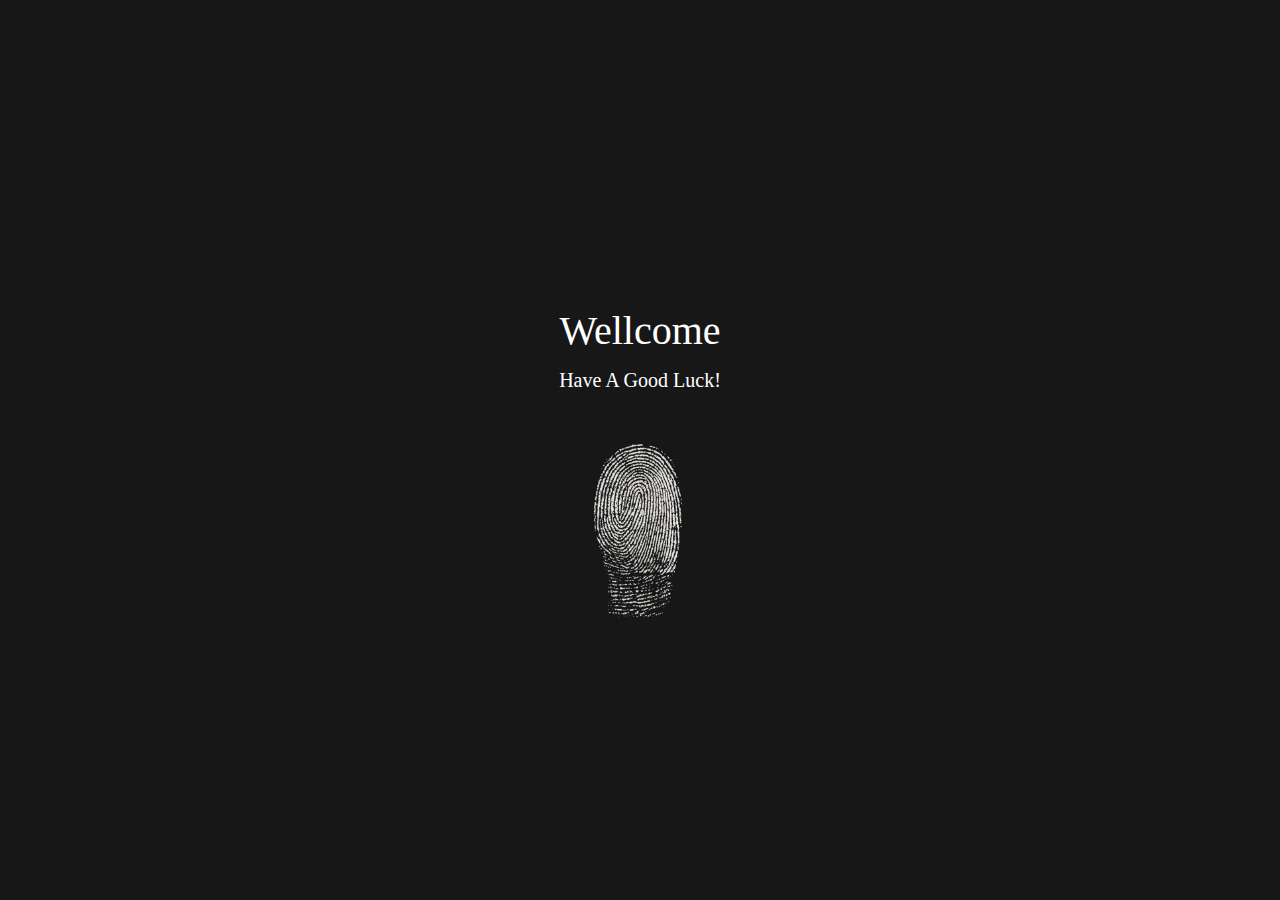
<file: index.html>
<!DOCTYPE html>
<html lang="en">
<head>
    <meta charset="UTF-8">
    <meta name="viewport" content="width=device-width, initial-scale=1.0">
    <link rel="stylesheet" href="css/master.css">
    <link rel="stylesheet" href="css/normalize.css">
    <link rel="stylesheet" href="css/all.min.css">
    <title>BASMA_community</title>
</head>
<body>
    <div class="Main-section">
        <div class="contener">
            <p class="prgMain">wellcome</p>
            <p class="prg2">have a good luck!</p>
            <button id="open-page-btn">
                <a href="/second.html"></a>
            </button>
        </div>
    </div>
    <script src="/js/script.js"></script>
</body>
</html>
</file>
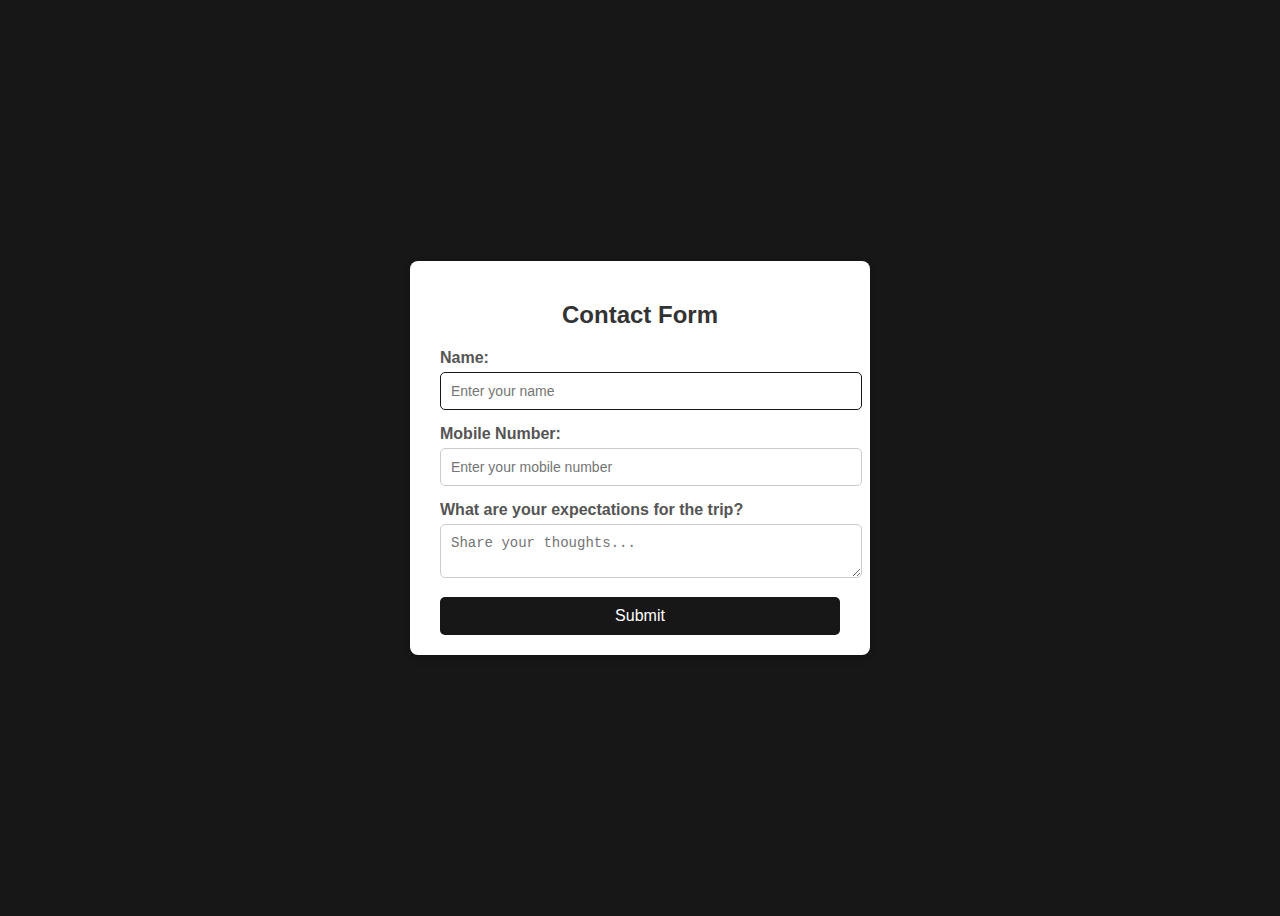
<file: second.html>
<!DOCTYPE html>
<html lang="en">
<head>
    <meta charset="UTF-8">
    <meta name="viewport" content="width=device-width, initial-scale=1.0">
    <link rel="stylesheet" href="css/master-2.css">
    <title>form</title>
</head>
<body>
    <div class="form-container">
        <h2>Contact Form</h2>
        <form action="#" method="post">
            <div class="form-group">
                <label for="name">Name:</label>
                <input type="text" id="name" name="name" placeholder="Enter your name" required autofocus>
            </div>
            <div class="form-group">
                <label for="phone">Mobile Number:</label>
                <input type="tel" id="phone" name="phone" placeholder="Enter your mobile number" required>
            </div>
            <div class="form-group">
                <label for="expectations">What are your expectations for the trip?</label>
                <textarea id="expectations" name="expectations" placeholder="Share your thoughts..." rows="2" required></textarea>
                
            </div>
            <button type="submit" value="save">Submit</button>
        </form>
        <div id="winnerMessage" class="winner-message" style="display: none;">
            You Win!
        </div>
    </div>
    <script src="/js/script-2.js"></script>
</body>
</html>
</file>
<file: css/master.css>
body{
    text-transform: capitalize;
}
.Main-section{
    width: 100%;
    height: 100vh;
    background-color: #171717;
    position: relative;
    position: relative;
    display: flex;
    justify-content: center;
    align-items: center;
}
.contener{
    width: 500px;
    gap: 20px; 
    position: relative;
    display: flex; 
    flex-direction: column; 
    justify-content: center; 
    align-items: center;
}
.contener p{
    color: white;
    width: 100vh;
    text-align: center;
}
.contener .prgMain{
    font-size: 40px;
}
.contener .prg2{
    font-size: 20px;
    margin-top: -45px;
}
.contener button{
    width: 105px;
    height: 185px;
    background-image: url(/img/img-logo-btn.jpg);
    background-size: cover;
    background-repeat: no-repeat;
    border: none;
    border-radius: 38%;
    cursor: pointer;
}
@media (max-width: 768px) {
    .contener p {
        font-size: 25px;
        width: 90%;
    }
    .contener button {
        width: 80px;
        height: 140px;
    }
}
@media (max-width: 480px) {
    .contener p {
        font-size: 18px;
    }
    .contener button {
        width: 60px;
        height: 100px;
    }
}
@media (min-width: 1200px) {
    .contener p {
        font-size: 40px;
        width: 70%;
    }
    .contener button {
        width: 120px;
        height: 200px;
    }
}
</file>
<file: css/master-2.css>
body {
    font-family: Arial, sans-serif;
    background-color: #171717;
    display: flex;
    justify-content: center;
    align-items: center;
    height: 100vh;
}
.form-container {
    background-color: #ffffff;
    padding: 20px 30px;
    border-radius: 8px;
    box-shadow: 0 4px 8px rgba(0, 0, 0, 0.2);
    width: 100%;
    max-width: 400px;
}
.form-container h2 {
    margin-bottom: 20px;
    color: #333;
    text-align: center;
}
.form-group {
    margin-bottom: 15px;
}
.form-group label {
    display: block;
    margin-bottom: 5px;
    font-weight: bold;
    color: #555;
}
.form-group input,
.form-group textarea {
    width: 100%;
    padding: 10px;
    border: 1px solid #ccc;
    border-radius: 5px;
    font-size: 14px;
}
.form-group input:focus,
.form-group textarea:focus {
    outline: none;
    border-color: #171717 ;
}
button {
    width: 100%;
    padding: 10px;
    background-color: #171717;
    color: #fff;
    border: none;
    border-radius: 5px;
    font-size: 16px;
    cursor: pointer;
    transition: background-color 0.3s ease;
}
button:hover {
    background-color: #717272;
    color: black;
}

.winner-message {
    color: green;
    font-weight: bold;
    text-align: center;
    margin-top: 20px;
}
</file>
